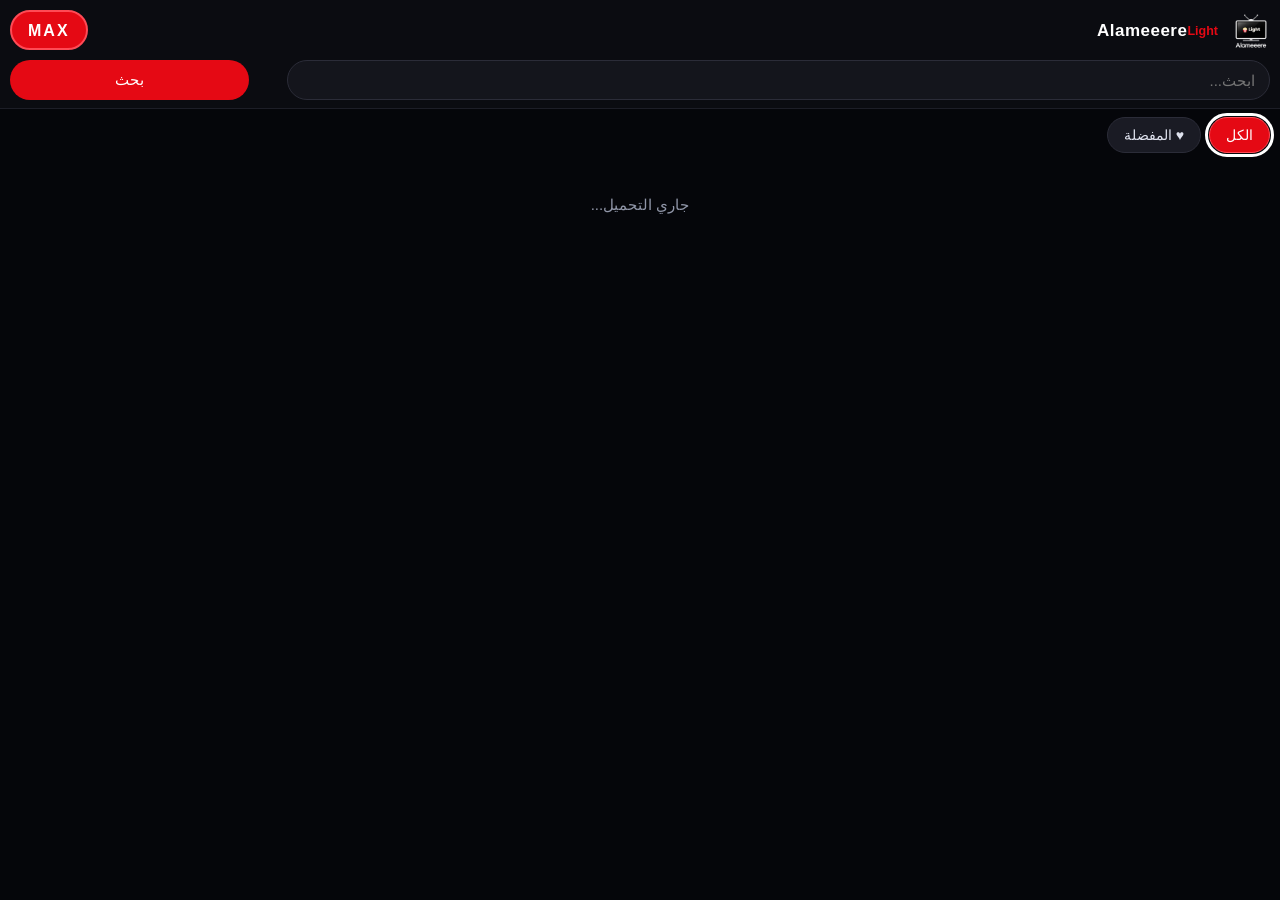
<file: light.html>
<!DOCTYPE html>
<html lang="ar" dir="rtl">
<head>
<meta charset="utf-8">
<title>Alameeere Movies Light</title>
<meta name="viewport" content="width=device-width, initial-scale=1, maximum-scale=1, user-scalable=no">
<meta name="theme-color" content="#000000">
<meta name="description" content="Alameeere Movies Light - نسخة خفيفة">
<link rel="manifest" href="manifest-light.webmanifest">
<link rel="icon" type="image/png" href="icons/light-48.png">
<link rel="apple-touch-icon" href="icons/light-apple.png">
<meta name="mobile-web-app-capable" content="yes">
<meta name="apple-mobile-web-app-capable" content="yes">
<meta name="apple-mobile-web-app-title" content="Alameeere Light">
<meta name="apple-mobile-web-app-status-bar-style" content="black">
<style>
* { -webkit-box-sizing: border-box; -moz-box-sizing: border-box; box-sizing: border-box; -webkit-tap-highlight-color: rgba(0,0,0,0); }
html, body { margin: 0; padding: 0; background: #05060a; color: #fff; font-family: Tahoma, "Droid Arabic Naskh", "Noto Naskh Arabic", Arial, sans-serif; font-size: 15px; }
body.lock { overflow: hidden; }
a { color: inherit; text-decoration: none; }
.clr { clear: both; }
[tabindex]:focus, button:focus, a:focus, input:focus { outline: 3px solid #fff; outline-offset: 1px; }
.card:focus { outline: 3px solid #e50914; outline-offset: -3px; }

/* ---------- header ---------- */
#hdr { background: #0b0c11; padding: 8px 10px; border-bottom: 1px solid #1d1e27; overflow: hidden; }
#brand { float: right; height: 44px; line-height: 44px; }
#brand img { width: 38px; height: 38px; vertical-align: middle; margin-left: 8px; }
#brand b { font-size: 17px; letter-spacing: .5px; vertical-align: middle; }
#brand small { color: #e50914; font-weight: bold; vertical-align: middle; margin-right: 6px; }
#max { float: left; height: 40px; line-height: 38px; margin-top: 2px; padding: 0 16px; border-radius: 20px; background: #e50914; border: 2px solid #ff4a55; color: #fff; font-weight: bold; font-size: 16px; letter-spacing: 2px; font-family: Arial, sans-serif; }
#sf { clear: both; padding-top: 8px; overflow: hidden; }
#q { float: right; width: 78%; height: 40px; padding: 0 14px; border-radius: 20px; border: 1px solid #2b2c38; background: #14151c; color: #fff; font-size: 15px; font-family: inherit; }
#sb { float: left; width: 19%; height: 40px; border-radius: 20px; border: 0; background: #e50914; color: #fff; font-size: 15px; font-family: inherit; }

/* ---------- categories ---------- */
#cats { padding: 8px 6px 2px; overflow-x: auto; white-space: nowrap; -webkit-overflow-scrolling: touch; }
.cat { display: inline-block; margin: 0 4px 6px; padding: 0 16px; height: 36px; line-height: 34px; border-radius: 18px; background: #1a1b24; border: 1px solid #2b2c38; color: #dfe2ee; font-size: 14px; cursor: pointer; }
.cat.on { background: #e50914; border-color: #ff4a55; color: #fff; }

/* ---------- cards ---------- */
#grid { padding: 4px 3px; overflow: hidden; }
.card { float: right; width: 50%; padding: 5px; cursor: pointer; }
@media (min-width: 520px) { .card { width: 33.3333%; } }
@media (min-width: 800px) { .card { width: 25%; } }
@media (min-width: 1100px) { .card { width: 20%; } }
@media (min-width: 1500px) { .card { width: 16.6666%; } }
.pw { position: relative; height: 0; padding-bottom: 150%; background: #16171e; border-radius: 8px; overflow: hidden; }
.ph { position: absolute; top: 0; left: 0; right: 0; bottom: 0; background-size: cover; background-position: center; background-repeat: no-repeat; }
.tag { position: absolute; bottom: 6px; right: 6px; background: #e50914; color: #fff; font-size: 11px; font-weight: bold; padding: 1px 9px; border-radius: 10px; }
.fv { position: absolute; top: 6px; left: 6px; width: 32px; height: 32px; line-height: 32px; text-align: center; border-radius: 16px; background: rgba(0,0,0,.65); color: rgba(255,255,255,.75); font-size: 16px; }
.fv.on { color: #ff3a46; }
.tt { font-size: 13px; line-height: 1.5; height: 40px; overflow: hidden; padding: 6px 2px 0; color: #e8eaf2; }
#msg { clear: both; text-align: center; color: #9096a8; padding: 22px 12px; line-height: 1.8; }
#more { clear: both; text-align: center; padding: 8px 0 30px; display: none; }
.btn { display: inline-block; height: 38px; line-height: 36px; padding: 0 18px; border-radius: 19px; background: #1d1e27; border: 1px solid #2b2c38; color: #fff; font-size: 14px; cursor: pointer; text-align: center; font-family: inherit; }
.btn.red { background: #e50914; border-color: #ff4a55; }
.btn.on { color: #ff5a66; border-color: #ff5a66; }
.btn.dis { opacity: .5; }

/* ---------- layers ---------- */
.layer { display: none; position: fixed; top: 0; left: 0; right: 0; bottom: 0; z-index: 50; background: #0b0c11; overflow-y: auto; -webkit-overflow-scrolling: touch; }
.layer.show { display: block; }
#sm .wrap { max-width: 900px; margin: 0 auto; padding: 12px 14px 30px; }
#smX { float: left; width: 38px; height: 38px; line-height: 36px; border-radius: 19px; text-align: center; background: #1d1e27; border: 1px solid #2b2c38; font-size: 18px; cursor: pointer; }
#smTop { overflow: hidden; margin-bottom: 10px; }
#smPoster { float: right; width: 92px; height: 138px; margin-left: 14px; border-radius: 8px; background-color: #16171e; background-size: cover; background-position: center; border: 1px solid #2b2c38; }
#smTitle { font-size: 18px; line-height: 1.5; font-weight: bold; margin: 0 0 6px; padding-left: 46px; }
#smCount { display: inline-block; background: #e50914; border-radius: 12px; padding: 0 12px; font-size: 12px; font-weight: bold; line-height: 22px; }
#smStory { color: #aeb3c4; font-size: 13px; line-height: 1.7; max-height: 66px; overflow: hidden; margin-top: 6px; }
#smAct { margin: 6px 0 10px; }
#smAct .btn { margin-left: 6px; margin-bottom: 6px; }
#smTabs { overflow-x: auto; white-space: nowrap; padding-bottom: 6px; -webkit-overflow-scrolling: touch; }
.stab { display: inline-block; margin-left: 6px; padding: 0 14px; height: 32px; line-height: 30px; border-radius: 16px; background: #171821; border: 1px solid #2b2c38; font-size: 13px; cursor: pointer; }
.stab.on { background: #e50914; border-color: #ff4a55; }
#smSt { min-height: 20px; font-size: 12px; line-height: 1.7; color: #aeb3c4; padding: 2px 2px 8px; }
#smSt.warn { color: #ffb86b; }
.eb { float: right; width: 25%; padding: 3px; }
@media (min-width: 520px) { .eb { width: 16.6666%; } }
@media (min-width: 800px) { .eb { width: 12.5%; } }
.ebi { height: 46px; line-height: 46px; text-align: center; border-radius: 10px; background: #171821; border: 1px solid #2b2c38; font-size: 16px; font-weight: bold; cursor: pointer; }
.eb.seen .ebi { opacity: .55; }
.eb.next .ebi { border-color: #e50914; background: #2a1216; }
.eb.miss .ebi { background: transparent; border: 1px dashed #4a4d5e; color: #9096a8; font-size: 12px; font-weight: normal; }
.eb:focus .ebi, .eb:focus { outline: 0; }
.eb:focus .ebi { outline: 3px solid #fff; }

/* ---------- player ---------- */
#pl { background: #000; overflow: hidden; z-index: 60; direction: ltr; }
#vid { position: absolute; top: 0; left: 0; width: 100%; height: 100%; background: #000; }
#plBar { position: absolute; top: 0; left: 0; right: 0; z-index: 4; padding: 6px 8px 2px; background: rgba(0,0,0,.72); direction: rtl; overflow: hidden; }
#plBar.hide { display: none; }
.pb { float: right; margin: 0 0 6px 6px; min-width: 42px; height: 42px; line-height: 40px; padding: 0 10px; text-align: center; border-radius: 21px; background: rgba(255,255,255,.14); color: #fff; font-size: 17px; cursor: pointer; }
.pb.on { color: #ff3a46; }
#plTitle { overflow: hidden; height: 42px; line-height: 42px; font-size: 15px; font-weight: bold; white-space: nowrap; text-overflow: ellipsis; padding: 0 8px; }
#plLoad { display: none; position: absolute; top: 50%; left: 50%; width: 54px; height: 54px; margin: -27px 0 0 -27px; border: 5px solid rgba(255,255,255,.25); border-top-color: #fff; border-radius: 50%; z-index: 3; -webkit-animation: spin .9s linear infinite; animation: spin .9s linear infinite; }
#pl.loading #plLoad { display: block; }
@-webkit-keyframes spin { from { -webkit-transform: rotate(0deg); } to { -webkit-transform: rotate(360deg); } }
@keyframes spin { from { transform: rotate(0deg); } to { transform: rotate(360deg); } }
#plEps { display: none; position: absolute; top: 0; bottom: 0; right: 0; width: 330px; max-width: 86%; z-index: 6; background: #0b0b10; overflow-y: auto; -webkit-overflow-scrolling: touch; direction: rtl; padding: 10px; }
#plEps.show { display: block; }
#plEps .eb { width: 25%; }
#toast { display: none; position: fixed; left: 50%; bottom: 60px; z-index: 99; max-width: 86%; padding: 9px 18px; border-radius: 20px; background: #1d1e27; border: 1px solid #3a3b4a; color: #fff; font-size: 14px; text-align: center; -webkit-transform: translateX(-50%); transform: translateX(-50%); }
</style>
</head>
<body>

<div id="app">
  <div id="hdr">
    <a id="max" href="./" tabindex="0" title="الموقع الكامل">MAX</a>
    <div id="brand"><img src="icons/light-96.png" alt=""><b>Alameeere</b><small>Light</small></div>
    <form id="sf" action="#" onsubmit="return false;">
      <input id="q" type="search" placeholder="ابحث..." autocomplete="off" tabindex="0">
      <button id="sb" type="submit" tabindex="0">بحث</button>
    </form>
  </div>
  <div id="cats"></div>
  <div id="grid"></div>
  <div id="msg"></div>
  <div id="more"><div id="moreBtn" class="btn red" tabindex="0" role="button">المزيد</div></div>
</div>

<div id="sm" class="layer">
  <div class="wrap">
    <div id="smTop">
      <div id="smX" tabindex="0" role="button" title="إغلاق">&#10005;</div>
      <div id="smPoster"></div>
      <h2 id="smTitle"></h2>
      <span id="smCount"></span>
      <div id="smStory"></div>
    </div>
    <div id="smAct">
      <div id="smPlay" class="btn red" tabindex="0" role="button">&#9654; تشغيل</div>
      <div id="smFav" class="btn" tabindex="0" role="button">&#9825; المفضلة</div>
      <div id="smRef" class="btn" tabindex="0" role="button">&#8635; جلب الحلقات</div>
    </div>
    <div id="smTabs"></div>
    <div id="smSt"></div>
    <div id="smEps"></div>
    <div class="clr"></div>
  </div>
</div>

<div id="pl" class="layer">
  <video id="vid" controls="controls" preload="auto" playsinline webkit-playsinline></video>
  <div id="plLoad"></div>
  <div id="plBar">
    <div id="plClose" class="pb" tabindex="0" role="button" title="إغلاق">&#10005;</div>
    <div id="plFav" class="pb" tabindex="0" role="button" title="المفضلة">&#9825;</div>
    <div id="plEpsBtn" class="pb" tabindex="0" role="button" title="الحلقات" style="display:none">&#9776;</div>
    <div id="plPrev" class="pb" tabindex="0" role="button" title="السابقة" style="display:none">&#9198;</div>
    <div id="plNext" class="pb" tabindex="0" role="button" title="التالية" style="display:none">&#9197;</div>
    <div id="plExt" class="pb" tabindex="0" role="button" title="فتح في مشغل خارجي (VLC)">&#8599;</div>
    <div id="plCopy" class="pb" tabindex="0" role="button" title="نسخ الرابط">&#128279;</div>
    <div id="plAir" class="pb" tabindex="0" role="button" title="AirPlay" style="display:none">&#128250;</div>
    <div id="plFs" class="pb" tabindex="0" role="button" title="ملء الشاشة">&#9974;</div>
    <div id="plTitle"></div>
  </div>
  <div id="plEps"></div>
</div>

<div id="toast"></div>

<script>
(function () {
  'use strict';

  /* =========================================================
     Alameeere Movies Light  —  ES5 فقط، بدون مكتبات
     ========================================================= */
  var API = 'https://mo.m737217130.workers.dev/';
  var UA = navigator.userAgent || '';
  var IOS = /iPhone|iPad|iPod/.test(UA);
  var ANDROID = /Android/.test(UA);

  function $(id) { return document.getElementById(id); }
  function el(tag, cls, txt) { var e = document.createElement(tag); if (cls) e.className = cls; if (txt != null) e.appendChild(document.createTextNode(txt)); return e; }
  function each(a, f) { for (var i = 0; i < a.length; i++) f(a[i], i); }
  function pd(e) { if (e.preventDefault) e.preventDefault(); else e.returnValue = false; }
  function sp(e) { if (e.stopPropagation) e.stopPropagation(); else e.cancelBubble = true; }
  function hasCls(n, c) { return (' ' + n.className + ' ').indexOf(' ' + c + ' ') !== -1; }
  function addCls(n, c) { if (!hasCls(n, c)) n.className = (n.className ? n.className + ' ' : '') + c; }
  function delCls(n, c) { n.className = (' ' + n.className + ' ').replace(' ' + c + ' ', ' ').replace(/^\s+|\s+$/g, '').replace(/\s+/g, ' '); }
  function setCls(n, c, on) { if (on) addCls(n, c); else delCls(n, c); }
  function clear(n) { while (n.firstChild) n.removeChild(n.firstChild); }
  function on(n, ev, f) { n.addEventListener(ev, f, false); }
  function tap(n, f) { n.onclick = f; }

  var store = {
    get: function (k, d) { try { var v = localStorage.getItem(k); return v ? JSON.parse(v) : d; } catch (e) { return d; } },
    set: function (k, v) { try { localStorage.setItem(k, JSON.stringify(v)); } catch (e) {} }
  };

  /* ---------- نصوص عربية ---------- */
  function normAr(s) {
    s = String(s == null ? '' : s);
    s = s.replace(/[٠-٩]/g, function (d) { return String(d.charCodeAt(0) - 1632); });
    s = s.replace(/[ً-ٰٟـ]/g, '').replace(/[أإآ]/g, 'ا').replace(/ة/g, 'ه').replace(/ى/g, 'ي');
    return s.toLowerCase().replace(/\s+/g, ' ').replace(/^\s+|\s+$/g, '');
  }
  function trim(s) { return String(s == null ? '' : s).replace(/^\s+|\s+$/g, ''); }
  function plain(s) { return trim(String(s == null ? '' : s).replace(/[:：\-–—_|،,.!؟?()\[\]{}"'«»“”\/\\]+/g, ' ').replace(/\s+/g, ' ')); }
  function noKind(s) { return s.replace(/^(مسلسل|فيلم|برنامج|انمي|أنمي)\s+/, ''); }
  function cleanQuery(s) {
    return trim(String(s == null ? '' : s)
      .replace(/الحلقة\s*[\d٠-٩]*/g, ' ')
      .replace(/(الموسم|موسم)\s*\S*/g, ' ')
      .replace(/season\s*\d*/gi, ' ').replace(/episode\s*\d*/gi, ' ')
      .replace(/مترجم[ةه]?|مدبلج[ةه]?/g, ' ')
      .replace(/\s+/g, ' '));
  }

  /* ---------- شبكة: XHR + مجمّع طلبات لطيف (3 متزامنة) ---------- */
  var netFail = 0, inflight = 0, waitq = [];
  function http(url, cb, tries) {
    var attempt = 0;
    function run() {
      var x = new XMLHttpRequest(), done = false;
      function fail() {
        if (done) return; done = true; netFail++;
        if (++attempt < tries) setTimeout(run, 500 * attempt * attempt); else cb(true);
      }
      try { x.open('GET', url, true); } catch (e) { return fail(); }
      try { x.timeout = 25000; } catch (e2) {}
      x.onreadystatechange = function () {
        if (x.readyState !== 4 || done) return;
        if (x.status >= 200 && x.status < 300) {
          var j; try { j = JSON.parse(x.responseText); } catch (e3) { return fail(); }
          done = true; cb(null, j);
        } else fail();
      };
      x.ontimeout = fail; x.onerror = fail;
      try { x.send(); } catch (e4) { fail(); }
    }
    run();
  }
  function pump() {
    while (inflight < 3 && waitq.length) {
      (function (t) {
        inflight++;
        http(t[0], function (e, d) { inflight--; try { t[1](e, d); } catch (ex) { if (window.console) console.error('CB:' + ex.message); } pump(); }, t[2]);
      })(waitq.shift());
    }
  }
  function api(url, cb, tries, urgent) {
    var t = [url, cb, tries || 3];
    if (urgent) waitq.unshift(t); else waitq.push(t);
    pump();
  }
  function searchUrl(q, page) { return API + '?action=search&search=' + encodeURIComponent(q) + '&page=' + page; }

  /* ---------- نموذج البيانات ---------- */
  function epNum(ep) {
    var m = normAr(ep.meta && ep.meta.number).match(/\d+/);
    if (!m) m = normAr(ep.title).match(/الحلقه\s*(\d+)/);
    return m ? parseInt(m[1] || m[0], 10) : 9999;
  }
  function seasonOf(ep) { return (ep.season_info && ep.season_info.name) || ep.movie_season || 'الموسم الأول'; }
  function seasonOrder(name) {
    var n = normAr(name), m = n.match(/\d+/);
    if (m) return parseInt(m[0], 10);
    var w = ['اول', 'ثاني', 'ثالث', 'رابع', 'خامس', 'سادس', 'سابع', 'ثامن', 'تاسع', 'عاشر'];
    for (var i = 0; i < w.length; i++) if (n.indexOf(w[i]) !== -1) return i + 1;
    return 999;
  }

  var items = {}, seriesMap = {};
  var epsCache = store.get('almL_eps', {});
  var seen = store.get('almL_seen', {});
  var favs = store.get('almL_fav', []);

  function addEps(s, list) {
    each(list, function (p) {
      for (var i = 0; i < s.eps.length; i++) if (s.eps[i].realid === p.realid) return;
      s.eps.push(p);
    });
  }
  function saveEps(s) {
    if (!s.eps.length) return;
    var a = [];
    each(s.eps, function (e) { a.push([e.realid, e.title, e.meta && e.meta.number != null ? e.meta.number : '', seasonOf(e)]); });
    epsCache[s.slug] = { t: new Date().getTime(), e: a };
    var ks = [], k;
    for (k in epsCache) if (epsCache.hasOwnProperty(k)) ks.push(k);
    if (ks.length > 60) {
      ks.sort(function (x, y) { return epsCache[x].t - epsCache[y].t; });
      for (var i = 0; i < ks.length - 60; i++) delete epsCache[ks[i]];
    }
    store.set('almL_eps', epsCache);
  }
  function newSeries(slug, title, infoName, thumb, story) {
    var s = seriesMap[slug];
    if (s) return s;
    s = seriesMap[slug] = { isSeries: true, key: 's' + slug, slug: slug, title: title, infoName: infoName || '', thumb: thumb || '', story: story || '', eps: [], loaded: false, partial: false, busy: false, phase: '', runFails: 0 };
    items[s.key] = s;
    var c = epsCache[slug];
    if (c && c.e) {
      var list = [];
      each(c.e, function (a) { list.push({ realid: a[0], title: a[1], meta: { number: a[2] }, season_info: { name: a[3] }, movie_season: a[3], series_slug: slug }); });
      addEps(s, list);
    }
    return s;
  }
  function newMovie(key, realid, title, thumb, story) {
    return items[key] || (items[key] = { isSeries: false, key: key, realid: realid, title: title, thumb: thumb || '', story: story || '' });
  }
  function itemFromPost(p) {
    if (p.series_slug) {
      var nm = (p.series_info && p.series_info.name) || '';
      var s = newSeries(p.series_slug, nm || p.movie_season || p.title, nm, p.thumbnail, p.meta && p.meta.story);
      addEps(s, [p]);
      return s;
    }
    var rid = p.realid != null ? p.realid : (p.slug || p.title);
    return newMovie('m' + rid, p.realid, p.title, p.thumbnail, p.meta && p.meta.story);
  }
  function itemFromFav(f) {
    if (f.s) return newSeries(f.s, f.t, f.i, f.th, '');
    return newMovie(f.k, f.r, f.t, f.th, '');
  }

  /* ---------- المفضلة ---------- */
  function favIndex(it) { for (var i = 0; i < favs.length; i++) if (favs[i].k === it.key) return i; return -1; }
  function isFav(it) { return !!it && favIndex(it) !== -1; }
  function updFavCount() { var b = $('favCat'); if (b) b.firstChild.nodeValue = '♥ المفضلة' + (favs.length ? ' (' + favs.length + ')' : ''); }
  function toggleFav(it) {
    var i = favIndex(it);
    if (i !== -1) favs.splice(i, 1);
    else favs.push(it.isSeries ? { k: it.key, t: it.title, th: it.thumb, s: it.slug, i: it.infoName } : { k: it.key, t: it.title, th: it.thumb, r: it.realid });
    store.set('almL_fav', favs);
    updFavCount();
    syncFav(it);
    if (cur.fav && i !== -1) showFavs();
  }
  function syncFav(it) {
    var spans = document.getElementsByClassName ? document.getElementsByClassName('fv') : [];
    for (var i = 0; i < spans.length; i++) if (spans[i].getAttribute('data-k') === it.key) setCls(spans[i], 'on', isFav(it));
    if (curSeries === it) syncSm();
    if (P.item === it) syncPl();
  }

  /* ---------- القائمة الرئيسية ---------- */
  var cur = { cat: '', q: '', page: 0, more: true, busy: false, fav: false, tok: 0 };
  var shown = {}, seenPost = {};

  function makeCard(it) {
    var d = el('div', 'card');
    d.tabIndex = 0;
    d.setAttribute('role', 'button');
    var pw = el('div', 'pw'), ph = el('div', 'ph');
    if (it.thumb) ph.style.backgroundImage = 'url("' + String(it.thumb).replace(/"/g, '%22') + '")';
    pw.appendChild(ph);
    if (it.isSeries) pw.appendChild(el('span', 'tag', 'مسلسل'));
    var f = el('span', 'fv' + (isFav(it) ? ' on' : ''), '♥');
    f.setAttribute('data-k', it.key);
    f.onclick = function (e) { sp(e || window.event); toggleFav(it); };
    pw.appendChild(f);
    d.appendChild(pw);
    d.appendChild(el('div', 'tt', it.title));
    d.onclick = function () { openItem(it); };
    d._item = it;
    return d;
  }
  function addCards(list) {
    var fr = document.createDocumentFragment();
    each(list, function (it) { fr.appendChild(makeCard(it)); });
    $('grid').appendChild(fr);
  }
  function setMsg(t) { $('msg').innerHTML = ''; if (t) $('msg').appendChild(document.createTextNode(t)); }
  function showMore(on) { $('more').style.display = on ? 'block' : 'none'; }

  function listUrl(page) {
    if (cur.q) return searchUrl(cur.q, page);
    return API + '?action=posts' + (cur.cat ? '&category=' + encodeURIComponent(cur.cat) : '') + '&page=' + page;
  }
  function resetList() {
    cur.tok++; cur.page = 0; cur.more = true; cur.busy = false;
    shown = {}; seenPost = {};
    clear($('grid')); setMsg(''); showMore(false);
  }
  function loadMore(auto) {
    if (cur.fav || cur.busy || !cur.more) return;
    cur.busy = true;
    var tok = cur.tok, page = ++cur.page;
    if (page === 1) setMsg('جاري التحميل...');
    $('moreBtn').firstChild.nodeValue = 'جاري التحميل...';
    api(listUrl(page), function (e, d) {
      if (tok !== cur.tok) return;
      cur.busy = false;
      $('moreBtn').firstChild.nodeValue = 'المزيد';
      if (e || !d) { setMsg('تعذّر الاتصال بالسيرفر'); cur.page--; showMore(true); return; }
      var posts = d.posts || [];
      if (!posts.length) cur.more = false;
      var fresh = [];
      each(posts, function (p) {
        if (!p) return;
        var pid = p.realid != null ? p.realid : (p.slug || p.title);
        if (seenPost[pid]) return;
        seenPost[pid] = 1;
        var it = itemFromPost(p);
        if (shown[it.key]) return;
        shown[it.key] = 1;
        fresh.push(it);
      });
      addCards(fresh);
      setMsg(!$('grid').firstChild ? 'لا توجد نتائج' : '');
      showMore(cur.more);
      if (!fresh.length && cur.more && (auto || 0) < 3) loadMore((auto || 0) + 1);
    }, 3, true);
  }
  function showFavs() {
    cur.tok++; cur.busy = false; cur.more = false;
    clear($('grid')); showMore(false);
    var list = [];
    for (var i = favs.length - 1; i >= 0; i--) list.push(itemFromFav(favs[i]));
    addCards(list);
    setMsg(list.length ? '' : 'لا توجد عناصر في المفضلة بعد. اضغط على ♥ في أي فيلم أو مسلسل.');
  }
  function markCat(btn) {
    var cs = $('cats').childNodes;
    for (var i = 0; i < cs.length; i++) setCls(cs[i], 'on', cs[i] === btn);
  }
  function selectCat(slug, btn, isFavCat) {
    markCat(btn);
    $('q').value = ''; cur.q = '';
    cur.fav = !!isFavCat; cur.cat = isFavCat ? '' : slug;
    if (isFavCat) showFavs();
    else { resetList(); loadMore(0); }
  }
  function doSearch() {
    var v = trim($('q').value);
    cur.fav = false; cur.q = v; cur.cat = '';
    markCat(v ? null : $('cats').firstChild);
    resetList(); loadMore(0);
    try { $('q').blur(); } catch (e) {}
  }
  function buildCats(list) {
    var box = $('cats');
    function add(txt, fn, id) {
      var b = el('div', 'cat', txt); b.tabIndex = 0; b.setAttribute('role', 'button');
      if (id) b.id = id;
      b.onclick = function () { fn(b); };
      box.appendChild(b); return b;
    }
    var all = add('الكل', function (b) { selectCat('', b, false); });
    addCls(all, 'on');
    add('♥ المفضلة', function (b) { selectCat('', b, true); }, 'favCat');
    each(list, function (c) { if (c && c.slug) add(c.name, function (b) { selectCat(c.slug, b, false); }); });
    updFavCount();
  }

  /* ---------- جلب حلقات المسلسل ---------- */
  var curSeries = null, curSeason = null, touchT = 0;

  function sameSeries(s, p) {
    if (p.series_slug && p.series_slug === s.slug) return true;
    var a = normAr(p.series_info && p.series_info.name), b = normAr(s.infoName);
    return !!(a && b && a === b);
  }
  function seriesBase(s) { return cleanQuery(s.infoName) || cleanQuery(s.title) || s.title; }
  function buildQueries(s, deep) {
    var e0 = s.eps[0];
    var bases = [String(s.title).replace('الحلقة', ''), cleanQuery(s.title), s.infoName, cleanQuery(s.infoName), cleanQuery(e0 && e0.series_info && e0.series_info.name), cleanQuery(e0 && e0.title)];
    var raw = [];
    each(bases, function (b) { raw.push(trim(b)); raw.push(plain(b)); });
    var p = noKind(plain(seriesBase(s)));
    raw.push(p);
    var w = p.split(' ');
    if (w.length > 3) raw.push(w.slice(0, 3).join(' '));
    if (w.length > 2) raw.push(w.slice(0, 2).join(' '));
    var out = [], mark = {};
    each(raw, function (q) { if (q && q.length > 1 && !mark[q]) { mark[q] = 1; out.push(q); } });
    return out.slice(0, deep ? 10 : 7);
  }
  function hasEp(s, season, n) {
    for (var i = 0; i < s.eps.length; i++) if (seasonOf(s.eps[i]) === season && epNum(s.eps[i]) === n) return true;
    return false;
  }
  function groupSeasons(s) {
    var g = {};
    each(s.eps, function (e) { var n = seasonOf(e); (g[n] = g[n] || []).push(e); });
    return g;
  }
  function seasonNames(g) {
    var names = [], k;
    for (k in g) if (g.hasOwnProperty(k)) names.push(k);
    names.sort(function (a, b) { return (seasonOrder(a) - seasonOrder(b)) || (a < b ? -1 : a > b ? 1 : 0); });
    return names;
  }
  function gapsOf(s, probe) {
    var g = groupSeasons(s), names = seasonNames(g), out = [];
    each(names, function (name, idx) {
      var nums = [], set = {}, min = 1e9, max = 0;
      each(g[name], function (e) { var n = epNum(e); if (n < 9999) { nums.push(n); set[n] = 1; if (n < min) min = n; if (n > max) max = n; } });
      if (!nums.length) return;
      var lo = (idx > 0 && min > 1) ? min : 1;
      for (var n = lo; n <= max && n <= 600; n++) if (!set[n]) out.push({ season: name, n: n });
      if (probe) { out.push({ season: name, n: max + 1 }); out.push({ season: name, n: max + 2 }); }
    });
    return out;
  }
  function derivedTitle(s, season, n) {
    var k = null, i;
    for (i = 0; i < s.eps.length; i++) if (seasonOf(s.eps[i]) === season && epNum(s.eps[i]) < 9999 && s.eps[i].title) { k = s.eps[i]; break; }
    if (!k) for (i = 0; i < s.eps.length; i++) if (s.eps[i].title && epNum(s.eps[i]) < 9999) { k = s.eps[i]; break; }
    if (!k) return '';
    var t = String(k.title), re = /(الحلق[ةه]\s*)([\d٠-٩]+)/;
    if (re.test(t)) return t.replace(re, function (m, a) { return a + n; });
    return t.replace(new RegExp(epNum(k) + '(?!.*\\d)'), String(n));
  }

  function touch(s) {
    if (s !== curSeries || touchT) return;
    touchT = setTimeout(function () { touchT = 0; if (curSeries) renderSeries(); }, 350);
  }
  function scan(s, q, deep, done) {
    var seenQ = {}, stalls = 0, noMatch = 0, fails = 0, page = 0, max = deep ? 80 : 50;
    function step() {
      if (++page > max) return done();
      api(searchUrl(q, page), function (e, d) {
        if (e || !d) { if (++fails >= 2) return done(); return step(); }
        var posts = d.posts || [];
        if (!posts.length) return done();
        var fresh = [];
        each(posts, function (p) { if (!seenQ[p.realid]) { seenQ[p.realid] = 1; fresh.push(p); } });
        if (!fresh.length) { if (++stalls >= 3) return done(); return step(); }
        stalls = 0;
        var mine = [];
        each(fresh, function (p) { if (sameSeries(s, p)) mine.push(p); });
        if (mine.length) { noMatch = 0; addEps(s, mine); touch(s); }
        else if (++noMatch >= (deep ? 8 : 5)) return done();
        step();
      }, 3, true);
    }
    step();
  }
  function findEp(s, season, n, cb) {
    var base = seriesBase(s), d = derivedTitle(s, season, n);
    var raw = [d, plain(d), base + ' الحلقة ' + n, plain(base) + ' الحلقة ' + n, noKind(plain(base)) + ' ' + n];
    var qs = [], mark = {};
    each(raw, function (q) { if (q && trim(q).length > 1 && !mark[q]) { mark[q] = 1; qs.push(q); } });
    var i = 0;
    function nxt() {
      if (i >= qs.length) return cb(false);
      api(searchUrl(qs[i++], 1), function (e, dt) {
        var posts = (dt && dt.posts) || [], mine = [];
        each(posts, function (p) { if (sameSeries(s, p)) mine.push(p); });
        if (mine.length) { addEps(s, mine); touch(s); }
        if (hasEp(s, season, n)) return cb(true);
        nxt();
      }, 2, true);
    }
    nxt();
  }
  function loadSeries(s, deep) {
    if (s.busy) return;
    s.busy = true; s.phase = 'scan';
    var f0 = netFail, qs = buildQueries(s, deep), qi = 0;
    touch(s); if (s === curSeries) syncSm();
    function finish() {
      s.busy = false; s.phase = ''; s.loaded = true;
      s.runFails = netFail - f0; s.partial = s.runFails > 0;
      saveEps(s);
      if (s === curSeries) { renderSeries(); }
    }
    function gaps() {
      s.phase = 'gaps'; touch(s);
      var list = gapsOf(s, deep).slice(0, deep ? 120 : 40), active = 0, idx = 0, ended = false;
      function pg() {
        while (active < 2 && idx < list.length) {
          var g = list[idx++];
          if (hasEp(s, g.season, g.n)) continue;
          active++;
          findEp(s, g.season, g.n, function () { active--; pg(); });
        }
        if (active === 0 && idx >= list.length && !ended) { ended = true; finish(); }
      }
      pg();
    }
    function nextQuery() {
      if (qi >= qs.length) return gaps();
      var q = qs[qi++], before = s.eps.length;
      scan(s, q, deep, function () {
        if (s.eps.length >= 3 && s.eps.length === before) return gaps();
        nextQuery();
      });
    }
    nextQuery();
  }

  /* ---------- نافذة المسلسل ---------- */
  function sorted(s) {
    return s.eps.slice().sort(function (a, b) {
      return (seasonOrder(seasonOf(a)) - seasonOrder(seasonOf(b))) || (seasonOf(a) < seasonOf(b) ? -1 : seasonOf(a) > seasonOf(b) ? 1 : 0) || (epNum(a) - epNum(b));
    });
  }
  function resumeTarget(s) {
    var all = sorted(s);
    if (!all.length) return null;
    var last = -1;
    each(all, function (e, i) { if (seen[e.realid]) last = i; });
    if (last < 0) return { ep: all[0], resume: false };
    return { ep: all[last + 1] || all[0], resume: true };
  }
  function markSeen(id) {
    if (id == null || seen[id]) return;
    seen[id] = 1;
    var ks = [], k;
    for (k in seen) if (seen.hasOwnProperty(k)) ks.push(k);
    if (ks.length > 3000) { seen = {}; for (var i = ks.length - 2000; i < ks.length; i++) seen[ks[i]] = 1; }
    store.set('almL_seen', seen);
  }
  function syncSm() {
    var s = curSeries; if (!s) return;
    var fav = isFav(s);
    setCls($('smFav'), 'on', fav);
    $('smFav').firstChild.nodeValue = (fav ? '♥ ' : '♡ ') + (fav ? 'في المفضلة' : 'المفضلة');
    var t = resumeTarget(s), lbl;
    if (!t) lbl = '▶ تشغيل';
    else { var n = epNum(t.ep); lbl = '▶ ' + (t.resume ? 'متابعة' : 'تشغيل') + (n === 9999 ? '' : ' · حلقة ' + n); }
    $('smPlay').firstChild.nodeValue = lbl;
    setCls($('smPlay'), 'dis', !t);
    setCls($('smRef'), 'dis', !!s.busy);
  }
  function status() {
    var s = curSeries, st = $('smSt'); if (!s) return;
    if (s.busy) { st.className = ''; st.innerHTML = ''; st.appendChild(document.createTextNode(s.phase === 'gaps' ? 'جاري البحث عن الحلقات الناقصة...' : 'جاري تحميل باقي الحلقات...')); return; }
    var miss = gapsOf(s).length;
    st.innerHTML = '';
    if (miss) {
      st.className = 'warn';
      st.appendChild(document.createTextNode('تنقص ' + miss + ' حلقة' + (s.runFails ? ' (تعذّر الاتصال ' + s.runFails + ' مرة)' : '') + ' — اضغط «جلب الحلقات» أو الحلقة المنقطة.'));
    } else st.className = '';
  }
  function epItem(num, cls, label) {
    var d = el('div', 'eb' + (cls ? ' ' + cls : '')); d.tabIndex = 0; d.setAttribute('role', 'button');
    d.appendChild(el('div', 'ebi', label != null ? label : String(num)));
    return d;
  }
  // يبني قائمة المواسم والحلقات داخل tabsBox/gridBox ويستدعي pick(ep) عند الاختيار
  function buildEpisodes(s, tabsBox, gridBox, pick, rerender) {
    var g = groupSeasons(s), names = seasonNames(g);
    if (names.length) { if (!curSeason || !g[curSeason]) curSeason = names[0]; }
    if (tabsBox) {
      clear(tabsBox);
      each(names, function (name) {
        var b = el('div', 'stab' + (name === curSeason ? ' on' : ''), name + (names.length > 1 ? ' (' + g[name].length + ')' : ''));
        b.tabIndex = 0; b.setAttribute('role', 'button');
        b.onclick = function () { curSeason = name; rerender(); };
        tabsBox.appendChild(b);
      });
    }
    clear(gridBox);
    if (!names.length) return;
    var list = [];
    each(g[curSeason], function (e) { list.push({ n: epNum(e), ep: e }); });
    if (!s.busy) each(gapsOf(s), function (gp) { if (gp.season === curSeason) list.push({ n: gp.n, miss: true }); });
    list.sort(function (a, b) { return a.n - b.n; });
    var t = resumeTarget(s), nextId = t && t.resume ? t.ep.realid : null;
    var fr = document.createDocumentFragment();
    each(list, function (it) {
      var b;
      if (it.miss) {
        b = epItem(it.n, 'miss', it.n + ' • بحث');
        b.onclick = function () {
          if (s.busy || b._busy) return; b._busy = 1;
          findEp(s, curSeason, it.n, function (ok) { saveEps(s); rerender(); if (!ok) toast('الحلقة ' + it.n + ' غير متوفرة حالياً في المصدر.'); });
        };
      } else {
        var ep = it.ep;
        b = epItem(it.n, (seen[ep.realid] ? 'seen ' : '') + (ep.realid === nextId ? 'next' : ''), it.n === 9999 ? '?' : String(it.n));
        b.setAttribute('data-id', ep.realid);
        b.onclick = function () { pick(ep); };
      }
      fr.appendChild(b);
    });
    gridBox.appendChild(fr);
  }
  function renderSeries() {
    var s = curSeries; if (!s) return;
    var g = groupSeasons(s), names = seasonNames(g);
    $('smCount').firstChild.nodeValue = s.eps.length ? s.eps.length + ' حلقة' + (s.busy ? '...' : '') : (s.busy ? 'جاري التحميل...' : 'لا توجد حلقات');
    var ae = document.activeElement, keepTab = ae && hasCls(ae, 'stab') ? ae.firstChild.nodeValue : null, keepEp = ae && ae.getAttribute && ae.getAttribute('data-id');
    var sc = $('sm').scrollTop;
    buildEpisodes(s, $('smTabs'), $('smEps'), function (ep) { closeLayer('sm', true); playEp(ep, s); }, renderSeries);
    $('sm').scrollTop = sc;
    status(); syncSm();
    if (keepEp) { var all = $('smEps').childNodes; for (var i = 0; i < all.length; i++) if (all[i].getAttribute('data-id') === keepEp) { try { all[i].focus(); } catch (e) {} break; } }
    else if (keepTab) { var ts = $('smTabs').childNodes; for (var j = 0; j < ts.length; j++) if (ts[j].firstChild.nodeValue === keepTab) { try { ts[j].focus(); } catch (e2) {} break; } }
  }
  function openSeries(s) {
    curSeries = s; curSeason = null;
    $('smPoster').style.backgroundImage = s.thumb ? 'url("' + String(s.thumb).replace(/"/g, '%22') + '")' : 'none';
    $('smTitle').firstChild ? ($('smTitle').firstChild.nodeValue = s.title) : $('smTitle').appendChild(document.createTextNode(s.title));
    $('smStory').firstChild ? ($('smStory').firstChild.nodeValue = s.story || '') : $('smStory').appendChild(document.createTextNode(s.story || ''));
    if (!$('smCount').firstChild) $('smCount').appendChild(document.createTextNode(''));
    openLayer('sm');
    $('sm').scrollTop = 0;
    renderSeries();
    if (!s.loaded || s.partial || s.eps.length < 3) loadSeries(s, false);
    var b = $('smPlay'); try { b.focus(); } catch (e) {}
  }
  function openItem(it) {
    if (it.isSeries) openSeries(it);
    else playMovie(it.realid, it.title, null, it);
  }
  tap($('smX'), function () { closeLayer('sm'); });
  tap($('smPlay'), function () { var t = curSeries && resumeTarget(curSeries); if (t) { var s = curSeries; closeLayer('sm', true); playEp(t.ep, s); } });
  tap($('smFav'), function () { if (curSeries) toggleFav(curSeries); });
  tap($('smRef'), function () { if (curSeries && !curSeries.busy) loadSeries(curSeries, true); });

  /* ---------- الطبقات + زر الرجوع ---------- */
  var histPushed = false, ignorePop = 0;
  function layerEl(n) { return $(n); }
  function anyLayer() { return hasCls($('sm'), 'show') || hasCls($('pl'), 'show'); }
  function openLayer(n) {
    addCls(layerEl(n), 'show');
    addCls(document.body, 'lock');
    if (!histPushed && window.history && history.pushState) { try { history.pushState({ almL: 1 }, ''); histPushed = true; } catch (e) {} }
  }
  function layerReleased() {
    setTimeout(function () {
      if (anyLayer() || !histPushed) return;
      histPushed = false; ignorePop++;
      try { history.back(); } catch (e) { ignorePop = 0; }
    }, 0);
  }
  function closeLayer(n, quiet) {
    delCls(layerEl(n), 'show');
    if (n === 'sm') { curSeries = null; }
    if (n === 'pl') { stopPlayer(); }
    if (!anyLayer()) delCls(document.body, 'lock');
    if (!quiet || !anyLayer()) layerReleased();
  }
  on(window, 'popstate', function () {
    if (ignorePop) { ignorePop--; return; }
    histPushed = false;
    if (hasCls($('pl'), 'show')) {
      if (hasCls($('plEps'), 'show')) { delCls($('plEps'), 'show'); openLayer('pl'); return; }
      closeLayer('pl', true);
    } else if (hasCls($('sm'), 'show')) closeLayer('sm', true);
  });

  /* ---------- toast ---------- */
  var toastT = 0;
  function toast(t) {
    var n = $('toast'); n.innerHTML = ''; n.appendChild(document.createTextNode(t));
    n.style.display = 'block';
    clearTimeout(toastT);
    toastT = setTimeout(function () { n.style.display = 'none'; }, 2600);
  }

  /* ---------- المشغّل ---------- */
  var vid = $('vid');
  var P = { item: null, series: null, epId: null, tok: 0, url: '', hls: null, barT: 0 };

  var HLS_URLS = ['https://cdn.jsdelivr.net/npm/hls.js@1.5/dist/hls.min.js', 'https://unpkg.com/hls.js@1.5/dist/hls.min.js', 'https://cdnjs.cloudflare.com/ajax/libs/hls.js/1.5.20/hls.min.js'];
  var hlsState = 0, hlsWait = [];
  function loadHls(cb) {
    if (window.Hls) return cb(true);
    hlsWait.push(cb);
    if (hlsState === 1) return;
    hlsState = 1;
    var i = 0;
    function fin(ok) { hlsState = ok ? 2 : 0; var w = hlsWait; hlsWait = []; each(w, function (f) { f(ok); }); }
    function next() {
      if (window.Hls) return fin(true);
      if (i >= HLS_URLS.length) return fin(false);
      var sc = document.createElement('script'), done = false;
      function bad() { if (done) return; done = true; try { sc.parentNode.removeChild(sc); } catch (e) {} next(); }
      sc.onload = function () { if (done) return; done = true; if (window.Hls) fin(true); else next(); };
      sc.onerror = bad;
      setTimeout(bad, 9000);
      sc.src = HLS_URLS[i++];
      document.getElementsByTagName('head')[0].appendChild(sc);
    }
    next();
  }

  function setLoading(on) { setCls($('pl'), 'loading', on); }
  function destroyHls() { if (P.hls) { try { P.hls.destroy(); } catch (e) {} P.hls = null; } }
  function stopPlayer() {
    P.tok++;
    destroyHls();
    try { vid.pause(); vid.removeAttribute('src'); vid.load(); } catch (e) {}
    P.url = ''; P.item = null; P.series = null;
    delCls($('plEps'), 'show');
    setLoading(false);
  }
  function tryPlay() { try { var p = vid.play(); if (p && p.catch) p.catch(function () {}); } catch (e) {} }
  function nativePlay(url) { vid.src = url; tryPlay(); }

  function attach(url, tok) {
    var MSE = !!(window.MediaSource || window.WebKitMediaSource);
    var native = !!(vid.canPlayType && vid.canPlayType('application/vnd.apple.mpegurl'));
    if (IOS || !MSE) { nativePlay(url); return; }
    loadHls(function (ok) {
      if (tok !== P.tok) return;
      if (ok && window.Hls && Hls.isSupported()) {
        var h = P.hls = new Hls({ maxBufferLength: 20, maxMaxBufferLength: 40, maxBufferSize: 30000000, backBufferLength: 10, capLevelToPlayerSize: true, lowLatencyMode: false });
        var retries = 0;
        h.loadSource(url); h.attachMedia(vid);
        h.on(Hls.Events.MANIFEST_PARSED, function () { tryPlay(); });
        h.on(Hls.Events.ERROR, function (ev, d) {
          if (!d.fatal || tok !== P.tok) return;
          if (d.type === Hls.ErrorTypes.NETWORK_ERROR && retries++ < 3) h.startLoad();
          else if (d.type === Hls.ErrorTypes.MEDIA_ERROR && retries++ < 3) h.recoverMediaError();
          else if (native) { destroyHls(); nativePlay(url); }
          else { setLoading(false); toast('تعذّر التشغيل — جرّب زر المشغّل الخارجي ↗'); }
        });
      } else nativePlay(url);
    });
  }

  function epList(s) { return sorted(s); }
  function neighbor(d) {
    if (!P.series) return null;
    var all = epList(P.series), i;
    for (i = 0; i < all.length; i++) if (all[i].realid === P.epId) return all[i + d] || null;
    return null;
  }
  function syncPl() {
    var fav = isFav(P.item);
    $('plFav').firstChild.nodeValue = fav ? '♥' : '♡';
    setCls($('plFav'), 'on', fav);
  }
  function playEp(ep, s) { playMovie(ep.realid, ep.title, s, s); }
  function playMovie(realid, title, series, item) {
    var tok = ++P.tok;
    openLayer('pl');
    P.series = series; P.item = series || item; P.epId = realid; P.url = '';
    if (series) markSeen(realid);
    destroyHls();
    try { vid.pause(); vid.removeAttribute('src'); vid.load(); } catch (e) {}
    var t = $('plTitle'); clear(t); t.appendChild(document.createTextNode(title || ''));
    $('plEpsBtn').style.display = series ? 'block' : 'none';
    $('plPrev').style.display = series ? 'block' : 'none';
    $('plNext').style.display = series ? 'block' : 'none';
    $('plAir').style.display = (vid.webkitShowPlaybackTargetPicker ? 'block' : 'none');
    delCls($('plEps'), 'show');
    syncPl(); setLoading(true); showBar();
    if (series && !series.loaded && !series.busy) loadSeries(series, false);
    api(API + '?action=stream&realid=' + encodeURIComponent(realid), function (e, d) {
      if (tok !== P.tok) return;
      if (e || !d || !d.url) { setLoading(false); toast(e ? 'حدث خطأ أثناء جلب الفيديو' : 'تعذر استخراج رابط المشاهدة'); return; }
      P.url = d.url;
      attach(d.url, tok);
      clearTimeout(P.watch);
      P.watch = setTimeout(function () { if (tok === P.tok && hasCls($('pl'), 'loading') && vid.readyState < 3) toast('التحميل بطيء — جرّب زر المشغّل الخارجي ↗ (VLC)'); }, 25000);
    }, 3, true);
  }
  function playNeighbor(d) { var n = neighbor(d); if (n) playMovie(n.realid, n.title, P.series, P.series); else toast(d > 0 ? 'لا توجد حلقة تالية' : 'هذه أول حلقة'); }

  /* أحداث الفيديو */
  on(vid, 'playing', function () { setLoading(false); });
  on(vid, 'canplay', function () { setLoading(false); });
  on(vid, 'waiting', function () { if (!vid.paused) setLoading(true); });
  on(vid, 'error', function () { if (P.url) { setLoading(false); toast('تعذّر التشغيل — جرّب المشغّل الخارجي ↗'); } });
  on(vid, 'ended', function () { if (P.series && neighbor(1)) playNeighbor(1); });

  /* شريط الأدوات */
  function barFocused() { var a = document.activeElement; return !!(a && $('plBar').contains && $('plBar').contains(a) && a !== $('plBar')); }
  function showBar() {
    delCls($('plBar'), 'hide');
    clearTimeout(P.barT);
    P.barT = setTimeout(function () { if (!barFocused() && !vid.paused) addCls($('plBar'), 'hide'); }, 5000);
  }
  each(['mousemove', 'touchstart', 'click'], function (ev) { on($('pl'), ev, function () { if (hasCls($('pl'), 'show')) showBar(); }); });

  tap($('plClose'), function () { closeLayer('pl'); });
  tap($('plFav'), function () { if (P.item) toggleFav(P.item); });
  tap($('plPrev'), function () { playNeighbor(-1); });
  tap($('plNext'), function () { playNeighbor(1); });
  tap($('plEpsBtn'), function () { openEpsPanel(); });
  tap($('plAir'), function () { try { vid.webkitShowPlaybackTargetPicker(); } catch (e) { toast('AirPlay غير متاح'); } });
  tap($('plCopy'), function () {
    if (!P.url) { toast('انتظر تجهيز الفيديو أولاً'); return; }
    var ok = false;
    try {
      var ta = document.createElement('textarea'); ta.value = P.url; ta.style.cssText = 'position:fixed;top:0;left:0;opacity:0';
      document.body.appendChild(ta); ta.focus(); ta.select();
      try { ta.setSelectionRange(0, 99999); } catch (e0) {}
      ok = document.execCommand('copy'); document.body.removeChild(ta);
    } catch (e) {}
    if (ok) toast('تم نسخ الرابط'); else { try { window.prompt('انسخ الرابط:', P.url); } catch (e2) {} }
  });
  tap($('plExt'), function () {
    if (!P.url) { toast('انتظر تجهيز الفيديو أولاً'); return; }
    var u = P.url;
    try {
      if (ANDROID) {
        var m = /^(https?):\/\/(.*)$/.exec(u);
        location.href = m ? 'intent://' + m[2] + '#Intent;scheme=' + m[1] + ';action=android.intent.action.VIEW;type=video/*;end' : u;
      } else if (IOS) location.href = 'vlc-x-callback://x-callback-url/stream?url=' + encodeURIComponent(u);
      else window.open(u, '_blank');
    } catch (e) { toast('تعذر فتح المشغّل'); }
  });
  function isFs() { return !!(document.fullscreenElement || document.webkitFullscreenElement || document.mozFullScreenElement || document.msFullscreenElement); }
  function toggleFs() {
    var p = $('pl');
    try {
      if (isFs()) { (document.exitFullscreen || document.webkitExitFullscreen || document.mozCancelFullScreen || document.msExitFullscreen).call(document); return; }
      var f = p.requestFullscreen || p.webkitRequestFullscreen || p.mozRequestFullScreen || p.msRequestFullscreen;
      if (f) f.call(p);
      else if (vid.webkitEnterFullscreen) vid.webkitEnterFullscreen();
      else toast('ملء الشاشة غير متاح');
    } catch (e) { try { if (vid.webkitEnterFullscreen) vid.webkitEnterFullscreen(); } catch (e2) {} }
  }
  tap($('plFs'), toggleFs);

  function openEpsPanel() {
    if (!P.series) return;
    var box = $('plEps');
    clear(box);
    var tabs = el('div', ''), grid = el('div', ''), clr = el('div', 'clr');
    tabs.style.cssText = 'overflow-x:auto;white-space:nowrap;padding-bottom:8px';
    var close = el('div', 'btn', '✕ إغلاق'); close.tabIndex = 0; close.setAttribute('role', 'button'); close.style.marginBottom = '8px';
    close.onclick = function () { closeEpsPanel(); };
    box.appendChild(close); box.appendChild(tabs); box.appendChild(grid); box.appendChild(clr);
    curSeason = null;
    var g = groupSeasons(P.series), names = seasonNames(g);
    for (var i = 0; i < names.length; i++) { var any = false; each(g[names[i]], function (e) { if (e.realid === P.epId) any = true; }); if (any) curSeason = names[i]; }
    function draw() {
      buildEpisodes(P.series, tabs, grid, function (ep) { closeEpsPanel(true); playMovie(ep.realid, ep.title, P.series, P.series); }, draw);
      var cs = grid.childNodes;
      for (var j = 0; j < cs.length; j++) if (cs[j].getAttribute('data-id') === String(P.epId)) { addCls(cs[j], 'next'); }
    }
    draw();
    addCls(box, 'show');
    var cur = null, cs2 = grid.childNodes;
    for (var k = 0; k < cs2.length; k++) if (cs2[k].getAttribute('data-id') === String(P.epId)) cur = cs2[k];
    try { (cur || close).focus(); } catch (e) {}
    if (cur) box.scrollTop = Math.max(0, cur.offsetTop - 120);
  }
  function closeEpsPanel(quiet) {
    delCls($('plEps'), 'show');
    if (!quiet) { showBar(); try { $('plEpsBtn').focus(); } catch (e) {} }
  }

  /* ---------- ريموت / كيبورد / فأرة ---------- */
  var KC = { 37: 'Left', 38: 'Up', 39: 'Right', 40: 'Down', 13: 'Enter', 23: 'Enter', 66: 'Enter', 27: 'Back', 8: 'Back', 4: 'Back', 111: 'Back', 10009: 'Back', 461: 'Back', 32: 'Space',
    179: 'PlayPause', 85: 'PlayPause', 415: 'Play', 19: 'Pause', 413: 'Stop', 417: 'FF', 412: 'RW', 228: 'FF', 227: 'RW', 176: 'Next', 177: 'Prev', 427: 'Next', 428: 'Prev', 33: 'Prev', 34: 'Next',
    36: 'Home', 93: 'Menu', 82: 'Menu', 457: 'Menu', 70: 'F', 77: 'M', 78: 'Next', 80: 'Prev' };

  function topLayer() {
    if (hasCls($('pl'), 'show')) return 'pl';
    if (hasCls($('sm'), 'show')) return 'sm';
    return 'main';
  }
  function navItems(scope) {
    var all = scope.querySelectorAll('[tabindex="0"], input, button, a[href]'), out = [];
    for (var i = 0; i < all.length; i++) {
      var e = all[i];
      if (e.disabled || e.offsetWidth === 0 || e.offsetHeight === 0) continue;
      var r = e.getBoundingClientRect();
      out.push({ el: e, r: r });
    }
    return out;
  }
  function navMove(dir, e, from) {
    var t = topLayer(), scope = t === 'pl' ? (hasCls($('plEps'), 'show') ? $('plEps') : $('plBar')) : (t === 'sm' ? $('sm') : $('app'));
    var items = navItems(scope);
    if (!items.length) return;
    var curEl = from || document.activeElement, ci = -1, i;
    for (i = 0; i < items.length; i++) if (items[i].el === curEl) { ci = i; break; }
    pd(e);
    if (ci < 0) { try { items[0].el.focus(); } catch (x) {} return; }
    var c = items[ci].r, cx = c.left + c.width / 2, cy = c.top + c.height / 2, best = null, min = 1e12;
    for (i = 0; i < items.length; i++) {
      if (i === ci) continue;
      var r = items[i].r, dx = r.left + r.width / 2 - cx, dy = r.top + r.height / 2 - cy, d = 1e12;
      var sameRow = Math.abs(dy) < Math.min(c.height, r.height) * 0.6;
      if (dir === 'Right' && dx > 8 && sameRow) d = dx + Math.abs(dy) * 2;
      else if (dir === 'Left' && dx < -8 && sameRow) d = -dx + Math.abs(dy) * 2;
      else if (dir === 'Down' && dy > 8) d = dy + Math.abs(dx) * 2;
      else if (dir === 'Up' && dy < -8) d = -dy + Math.abs(dx) * 2;
      if (d < min) { min = d; best = items[i].el; }
    }
    if (best) { try { best.focus(); } catch (x2) {} if (t === 'pl') showBar(); }
    else if (dir === 'Up' && t === 'main' && (window.pageYOffset || 0) > 0) window.scrollTo(0, 0);
  }
  function seek(d) { try { var t = vid.currentTime + d; if (vid.duration && t > vid.duration) t = vid.duration; vid.currentTime = Math.max(0, t); } catch (e) {} }
  function togglePlay() { try { if (vid.paused) tryPlay(); else vid.pause(); } catch (e) {} }

  function playerKey(k, e) {
    var ae = document.activeElement, onBar = barFocused(), inEps = hasCls($('plEps'), 'show');
    showBar();
    if (k === 'Back') { pd(e); if (inEps) closeEpsPanel(); else if (isFs()) toggleFs(); else closeLayer('pl'); return true; }
    if (k === 'PlayPause') { togglePlay(); pd(e); return true; }
    if (k === 'Play') { tryPlay(); pd(e); return true; }
    if (k === 'Pause') { try { vid.pause(); } catch (x) {} pd(e); return true; }
    if (k === 'Stop') { closeLayer('pl'); pd(e); return true; }
    if (k === 'FF') { seek(30); pd(e); return true; }
    if (k === 'RW') { seek(-30); pd(e); return true; }
    if (k === 'Next' || k === 'Prev') { playNeighbor(k === 'Next' ? 1 : -1); pd(e); return true; }
    if (inEps) return false;
    if (k === 'F') { toggleFs(); pd(e); return true; }
    if (!onBar) {
      pd(e);
      if (k === 'Right') seek(10);
      else if (k === 'Left') seek(-10);
      else if (k === 'Up') { try { $('plClose').focus(); } catch (x2) {} }
      else if (k === 'Space' || k === 'Enter') togglePlay();
      return true;
    }
    if (k === 'Down') { pd(e); try { ae.blur(); } catch (x3) {} addCls($('plBar'), 'hide'); return true; }
    return false;
  }

  var okDown = 0, okLong = false;
  on(document, 'keydown', function (e) {
    e = e || window.event;
    if (e.ctrlKey || e.altKey || e.metaKey) return;
    var k = KC[e.keyCode || e.which];
    if (!k) return;
    var ae = document.activeElement, typing = ae && ae.tagName === 'INPUT';
    if (typing) {
      if (k === 'Back' && (e.keyCode || e.which) === 8) return;       // Backspace داخل الحقل
      if (k === 'Down' || k === 'Up') { try { ae.blur(); } catch (x) {} navMove(k, e, ae); return; }
      if (k === 'Back') { try { ae.blur(); } catch (x2) {} return; }
      return;
    }
    var t = topLayer();
    if (t === 'pl') { if (playerKey(k, e)) return; }
    else if (t === 'sm' && k === 'Back') { pd(e); closeLayer('sm'); return; }

    if (k === 'Up' || k === 'Down' || k === 'Left' || k === 'Right') { navMove(k, e); return; }
    if (k === 'Home' && t === 'main') { window.scrollTo(0, 0); return; }
    if (k === 'Back' && t === 'main') {
      if (cur.fav || cur.q || cur.cat) { pd(e); var f = $('cats').firstChild; if (f) { f.onclick(); try { f.focus(); } catch (x3) {} } }
      return;
    }
    if (ae && hasCls(ae, 'card') && (k === 'Menu' || k === 'F')) { pd(e); if (ae._item) toggleFav(ae._item); return; }

    if ((k === 'Enter' || k === 'Space') && ae && ae.tagName !== 'BUTTON' && ae.tagName !== 'A' && ae.getAttribute && ae.getAttribute('tabindex') === '0') {
      pd(e);
      if (hasCls(ae, 'card') && ae._item) {
        // OK مطوّلة على البطاقة = مفضلة
        if (okDown) { if (!okLong && new Date().getTime() - okDown > 650) { okLong = true; toggleFav(ae._item); } }
        else { okDown = new Date().getTime(); okLong = false; }
      } else ae.click();
    }
  });
  on(document, 'keyup', function (e) {
    e = e || window.event;
    var k = KC[e.keyCode || e.which];
    if (k !== 'Enter' && k !== 'Space') return;
    var ae = document.activeElement;
    if (!ae || !hasCls(ae, 'card') || ae.tagName === 'BUTTON' || topLayer() !== 'main') { okDown = 0; return; }
    if (okLong) { okLong = false; okDown = 0; return; }
    if (okDown) { okDown = 0; ae.click(); }
  });

  /* ---------- ربط عناصر الواجهة ---------- */
  $('sf').onsubmit = function () { doSearch(); return false; };
  tap($('sb'), function (e) { doSearch(); });
  var qT = 0;
  on($('q'), 'input', function () { clearTimeout(qT); qT = setTimeout(function () { if (trim($('q').value) !== cur.q) doSearch(); }, 900); });
  tap($('moreBtn'), function () { loadMore(0); });
  var scT = 0;
  on(window, 'scroll', function () {
    if (scT || topLayer() !== 'main') return;
    scT = setTimeout(function () {
      scT = 0;
      var h = document.documentElement, y = window.pageYOffset || h.scrollTop || 0;
      if (y + (window.innerHeight || h.clientHeight) > (h.scrollHeight || document.body.scrollHeight) - 700) loadMore(0);
    }, 250);
  });

  // بدء التشغيل
  $('moreBtn').appendChild(document.createTextNode('')); $('moreBtn').removeChild($('moreBtn').lastChild);
  buildCats([]);
  api(API + '?action=categories', function (e, d) {
    if (e || !d) return;
    var arr = d instanceof Array ? d : (d.categories || d.terms || []);
    each(arr, function (c) {
      if (!c || !c.slug) return;
      var b = el('div', 'cat', c.name); b.tabIndex = 0; b.setAttribute('role', 'button');
      b.onclick = function () { selectCat(c.slug, b, false); };
      $('cats').appendChild(b);
    });
  }, 3);
  if (!$('smCount').firstChild) $('smCount').appendChild(document.createTextNode(''));
  resetList();
  loadMore(0);
  try { var first = $('cats').firstChild; if (first) first.focus(); } catch (e0) {}
})();
</script>
</body>
</html>
</file>
